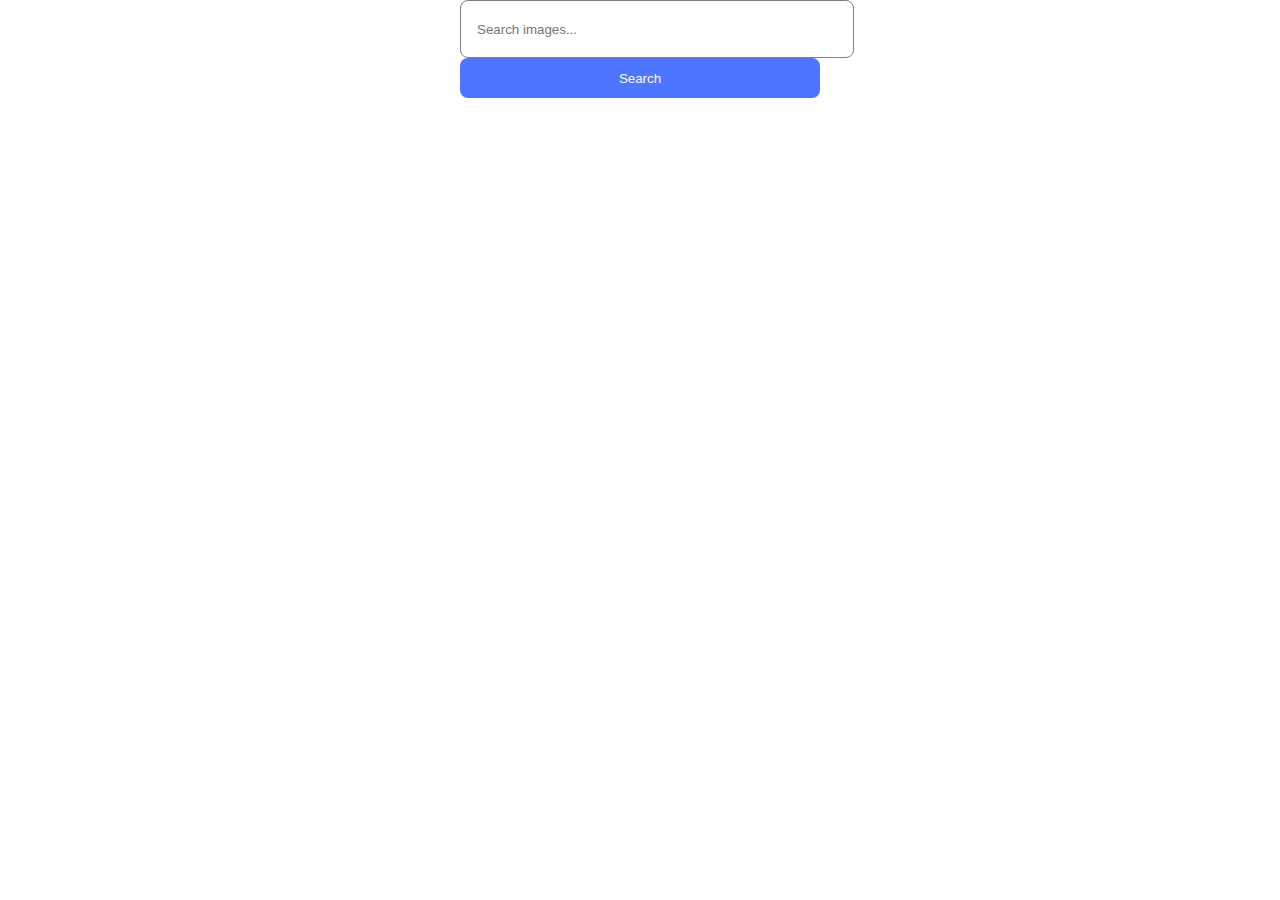
<file: src/index.html>
<!DOCTYPE html>
<html lang="en">
  <head>
    <meta charset="UTF-8" />
    <link rel="icon" type="image/svg+xml" href="/favicon.svg" />
    <meta name="viewport" content="width=device-width, initial-scale=1.0" />
    <title>Vanilla App Template</title>
    <link rel="stylesheet" href="./css/styles.css" />
  </head>
  <body>
    <main>
      <form class="form">
        <label>
          <input
            type="text"
            name="searchText"
            placeholder="Search images..."
            required
          />
        </label>
        <button type="submit">Search</button>
      </form>
      <div class="loader-container is-hidden"><span class="loader"></span></div>
      <ul class="gallery"></ul>
    </main>

    <script type="module" src="./main.js"></script>
  </body>
</html>
</file>
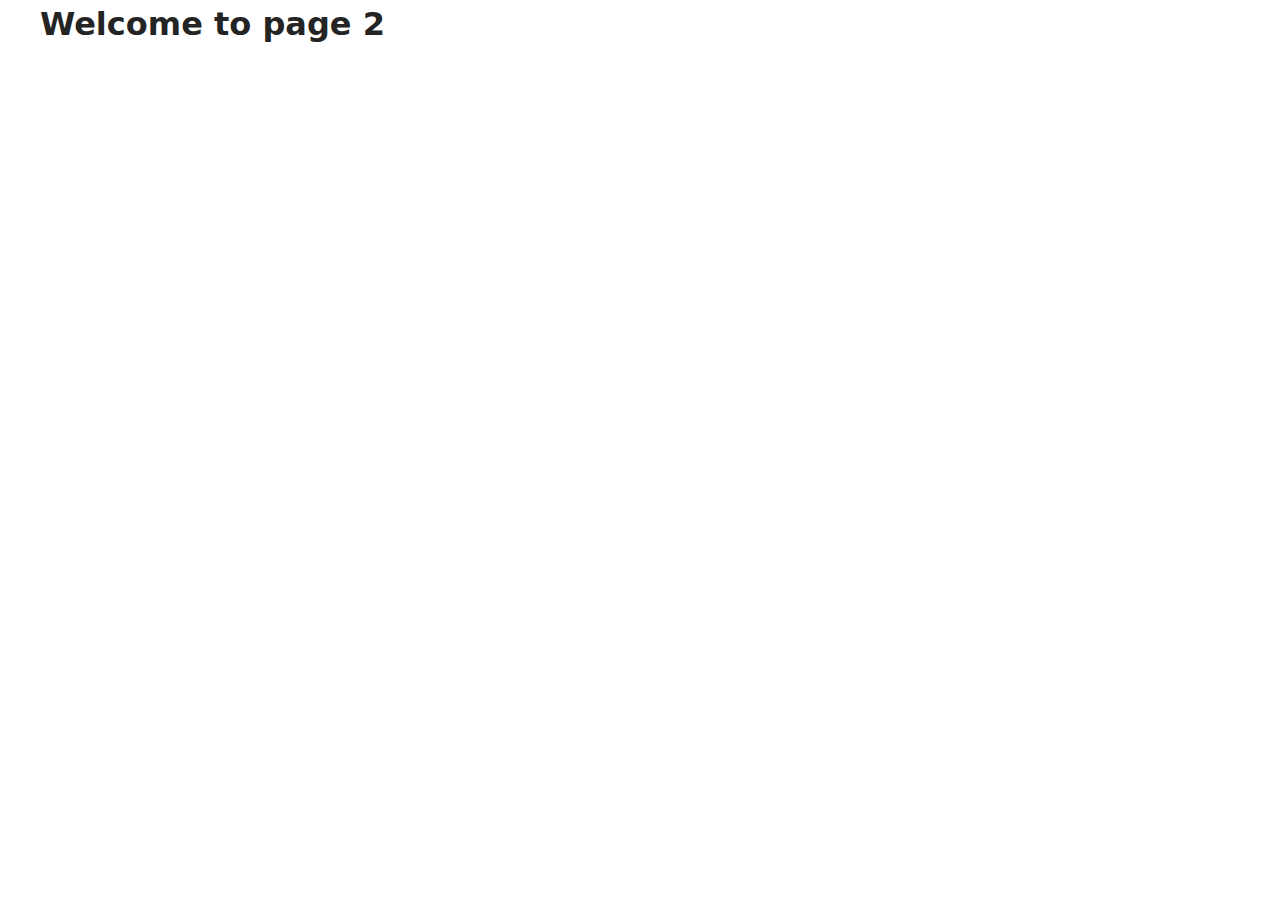
<file: src/page-2.html>
<!DOCTYPE html>
<html lang="en">
  <head>
    <meta charset="UTF-8" />
    <meta http-equiv="X-UA-Compatible" content="IE=edge" />
    <meta name="viewport" content="width=device-width, initial-scale=1.0" />
    <title>Page 2</title>
    <link rel="stylesheet" href="./css/styles.css" />
  </head>
  <body>
    <load
      src="./partials/header.html"
      icon-path="./img/sprite.svg#logo"
      highlight-act="active"
    />

    <main>
      <div class="container">
        <h1 class="main-title">
          <span class="main-title-gradient">Welcome</span> to page 2
        </h1>
        <load src="./partials/back-link.html" />
      </div>
    </main>

    <load src="./partials/footer.html" />
  </body>
</html>
</file>
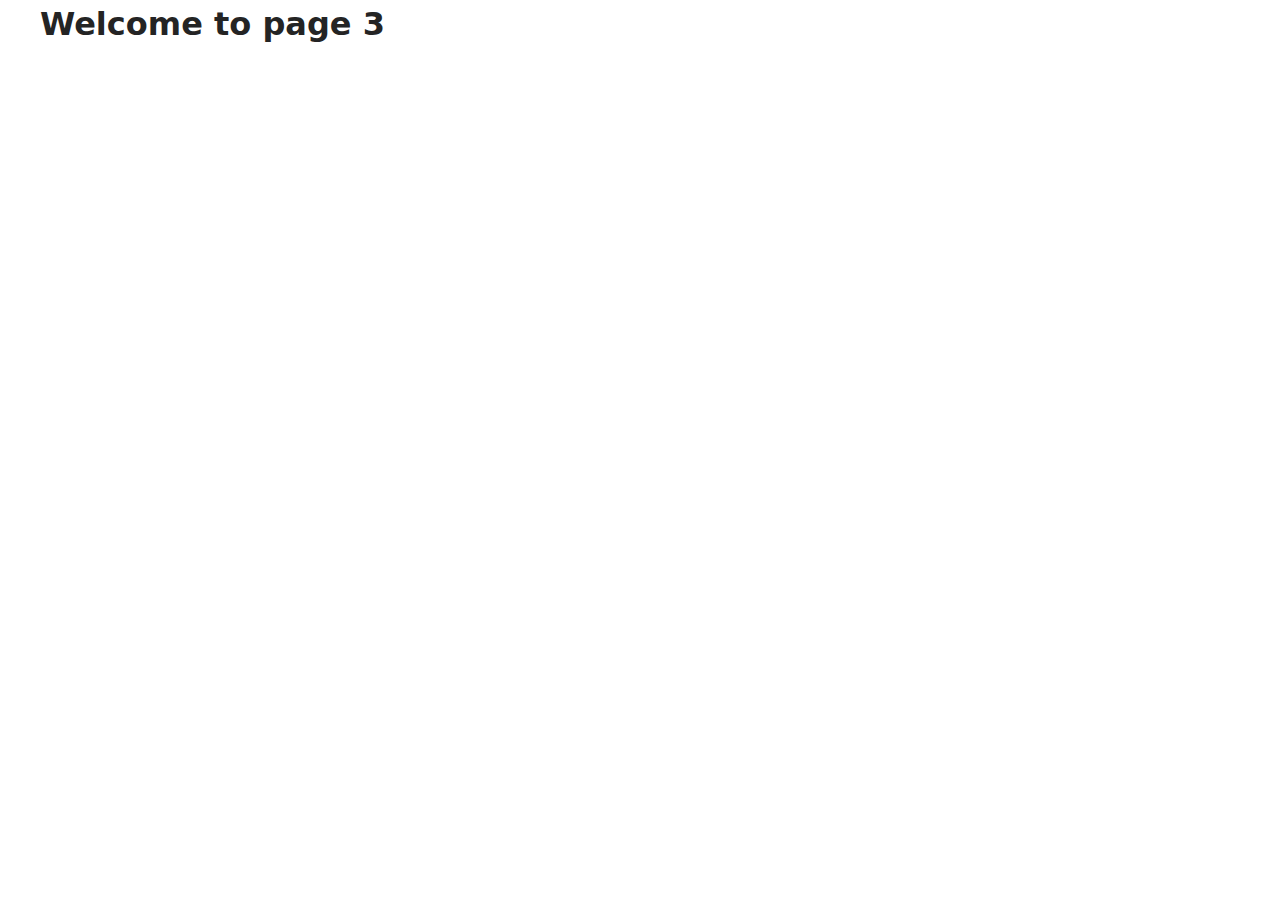
<file: src/page-3.html>
<!DOCTYPE html>
<html lang="en">
  <head>
    <meta charset="UTF-8" />
    <meta http-equiv="X-UA-Compatible" content="IE=edge" />
    <meta name="viewport" content="width=device-width, initial-scale=1.0" />
    <title>Page 3</title>
    <link rel="stylesheet" href="./css/styles.css" />
  </head>
  <body>
    <load
      src="./partials/header.html"
      icon-path="./img/sprite.svg#logo"
      highlight-curr="active"
    />

    <main>
      <div class="container">
        <h1 class="main-title">
          <span class="main-title-gradient">Welcome</span> to page 3
        </h1>
        <load src="./partials/back-link.html" />
      </div>
    </main>

    <load src="./partials/footer.html" />
  </body>
</html>
</file>
<file: src/css/styles.css>
/**
  |============================
  | include css partials with
  | default @import url()
  |============================
*/
/* Common styles */
@import url('./reset.css');
@import url('./base.css');
@import url('./container.css');

/* input */
input {
  border: 1px solid #808080;
  border-radius: 8px;
  padding: 8px 16px;
  width: 272px;
  height: 40px;

  outline: none;
}

input:hover,
input:focus {
  border-color: #000;
}

input:active {
  border-color: #4e75ff;
}

input:disabled {
  border-color: #808080;
  background-color: #fafafa;
  color: #808080;
}

/* button */
button {
  border: none;
  border-radius: 8px;
  padding: 8px 16px;
  width: 75px;
  height: 40px;

  background-color: #4e75ff;

  font-weight: 500;
  color: #fff;
}

button:hover,
button:focus {
  background-color: #6c8cff;
}

button:disabled {
  background-color: #cfcfcf;
  color: #989898;
}

.form {
  width: 360px;
  margin: 0 auto;
}

.form label,
.form input,
.form fieldset,
.form button {
  width: 100%;
}

.form fieldset {
  display: flex;
  gap: 48px;
  align-items: center;
  justify-content: center;

  margin-top: 16px;
  margin-bottom: 24px;
}

.form fieldset label {
  display: flex;
  align-items: center;
  justify-content: center;
}

input[type='radio'] {
  width: 20px;
  height: 20px;
  margin-right: 14px;
}

/* gallery */
ul {
  list-style-type: none;
  margin: 0;
  padding: 0;
}

.gallery {
  width: 1128px;
  margin: 0 auto;

  display: flex;
  gap: 24px;
  flex-wrap: wrap;
  justify-content: center;
}

.gallery-item {
  position: relative;
  width: 360px;
  height: 200px;

  transition: transform 250ms ease;
}

.gallery-item:hover,
.gallery-item:focus {
  transform: scale(1.04);
}

.gallery-image {
  width: 100%;
  height: 100%;
  object-fit: cover;
}

.gallery-desc {
  position: absolute;
  bottom: 0;
  left: 0;

  width: 360px;
  background: #fff;
  display: flex;
  justify-content: space-between;
  align-items: center;
  padding: 4px 10px;
}

.gallery-desk-item {
  display: flex;
  flex-direction: column;

  text-align: center;
  font-size: 12px;
  line-height: 1.33;
  letter-spacing: 0.04em;
  color: #2e2f42;
}

.gallery-desk-key {
  font-weight: 600;
}

/* loader */
.loader-container {
  margin: 0 auto;
  width: 54px;
}

.loader-container.is-hidden {
  display: none;
  opacity: 0;
}

.loader {
  width: 48px;
  height: 48px;
  border: 3px solid #fff;
  border-radius: 50%;
  display: inline-block;
  position: relative;
  box-sizing: border-box;
  animation: rotation 1s linear infinite;
}
.loader::after {
  content: '';
  box-sizing: border-box;
  position: absolute;
  left: 50%;
  top: 50%;
  transform: translate(-50%, -50%);
  width: 40px;
  height: 40px;
  border-radius: 50%;
  border: 3px solid;
  border-color: #ff3d00 transparent;
}

@keyframes rotation {
  0% {
    transform: rotate(0deg);
  }
  100% {
    transform: rotate(360deg);
  }
}
</file>
